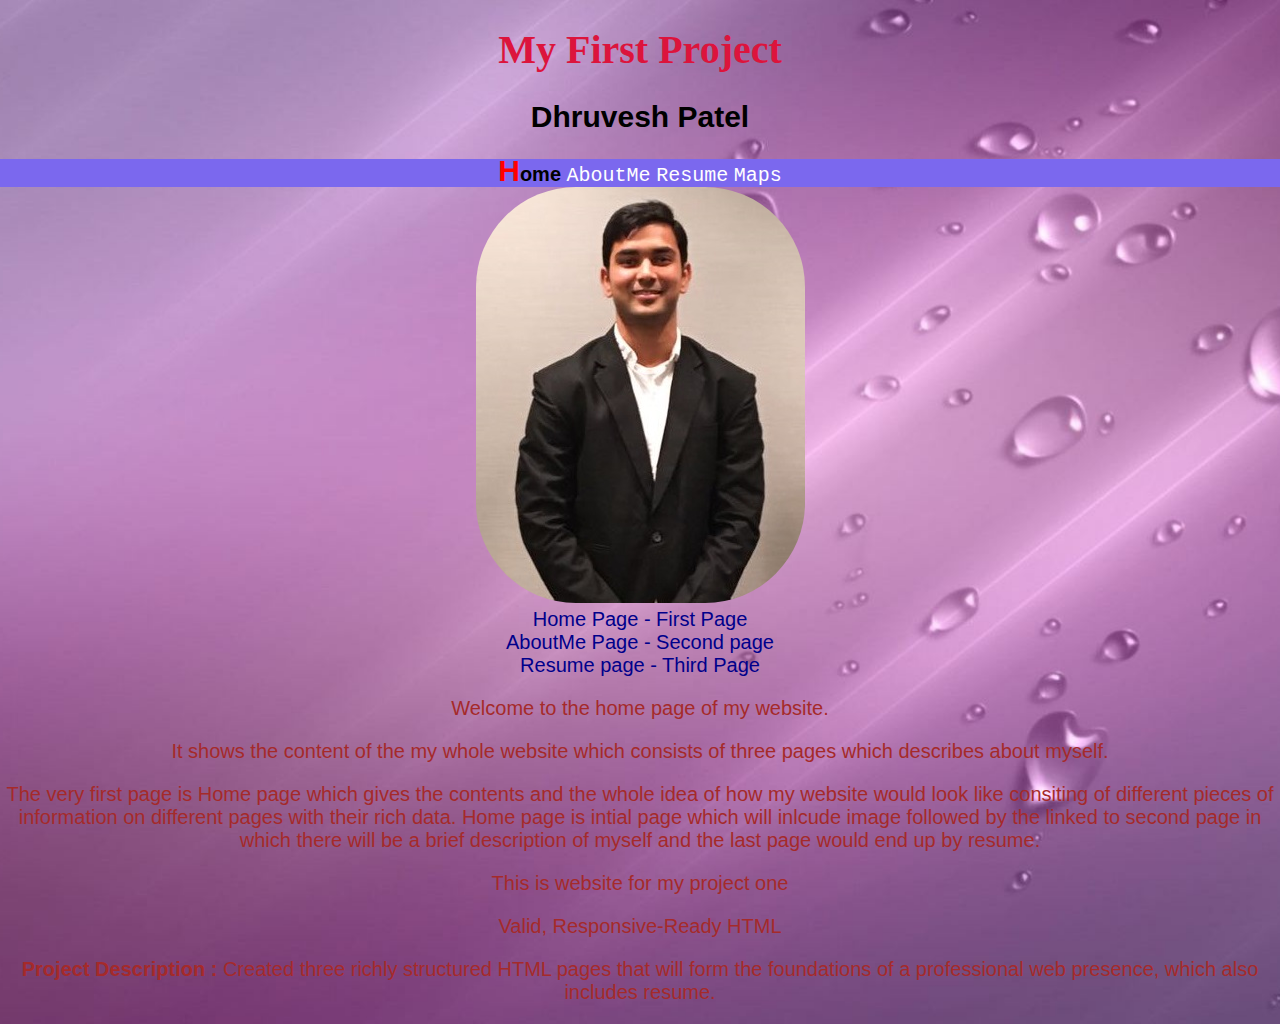
<file: index.html>
<!DOCTYPE html>
<html lang="en">
<head>
  <meta charset="utf-8">
  <title> My Project 1- Home</title>
  <link rel="stylesheet" type="text/css" href="style.css">
  <link rel="stylesheet" type="text/css" href="normalize.css">
</head>

<body>
  <h1> My First Project </h1>
  <h2>Dhruvesh Patel</h2>
  
<!-- Menu Goes Here -->
  <nav>
    <div id="page">
      <strong><span id="home">H</span>ome</strong>
      <a href="./aboutMe.html">AboutMe</a>
      <a href="./resume.html"> Resume</a>
      <a href="./javaScript.html"> Maps</a>
    </div>
  </nav>
  <img src="images/MyPic.jpg" alt="my photo">

  <ul class="a">
    <li> Home Page - First Page </li>
    <li> AboutMe Page -  Second page </li>
    <li> Resume page - Third Page </li> 
  </ul>   
  <div id="first">
  <p> Welcome to the home page of my website.</p>
  <p> It shows the content of the my whole website which consists of three pages which describes about myself.</p>
  <p> The very first page is Home page which gives the contents and the whole idea of how  my website would look like consiting of different pieces 
   of information on different pages with their rich data. Home page is intial page which will inlcude image followed by the linked to second page in
   which there will be a brief description of myself and the last page would end up by resume. </p>
 
  <p class="para1">This is website for my project one </p>
  <p class="para2"> Valid, Responsive-Ready HTML </p>
  <p><strong> Project Description :</strong> Created three richly structured HTML pages that will form the foundations of a professional web presence, 
   which also includes resume. </p>   
  </div>
</body>
</html>
</file>
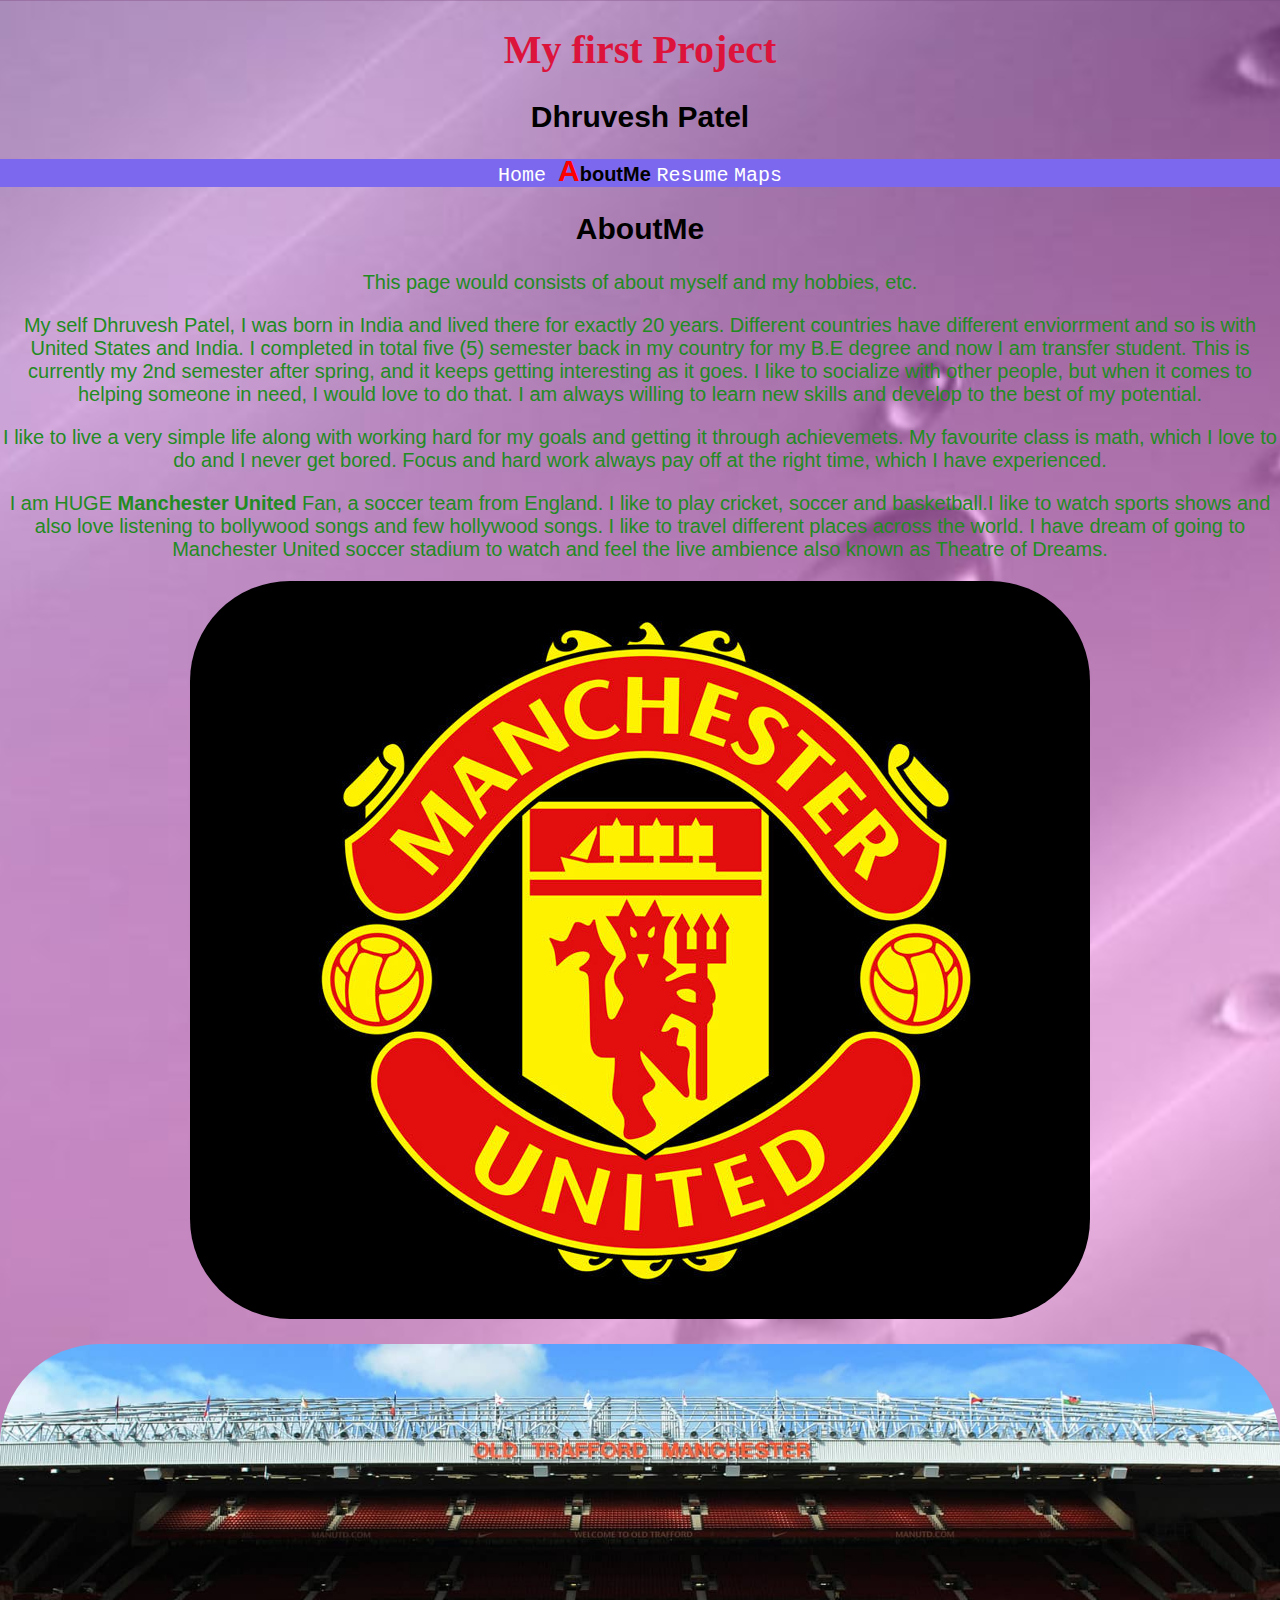
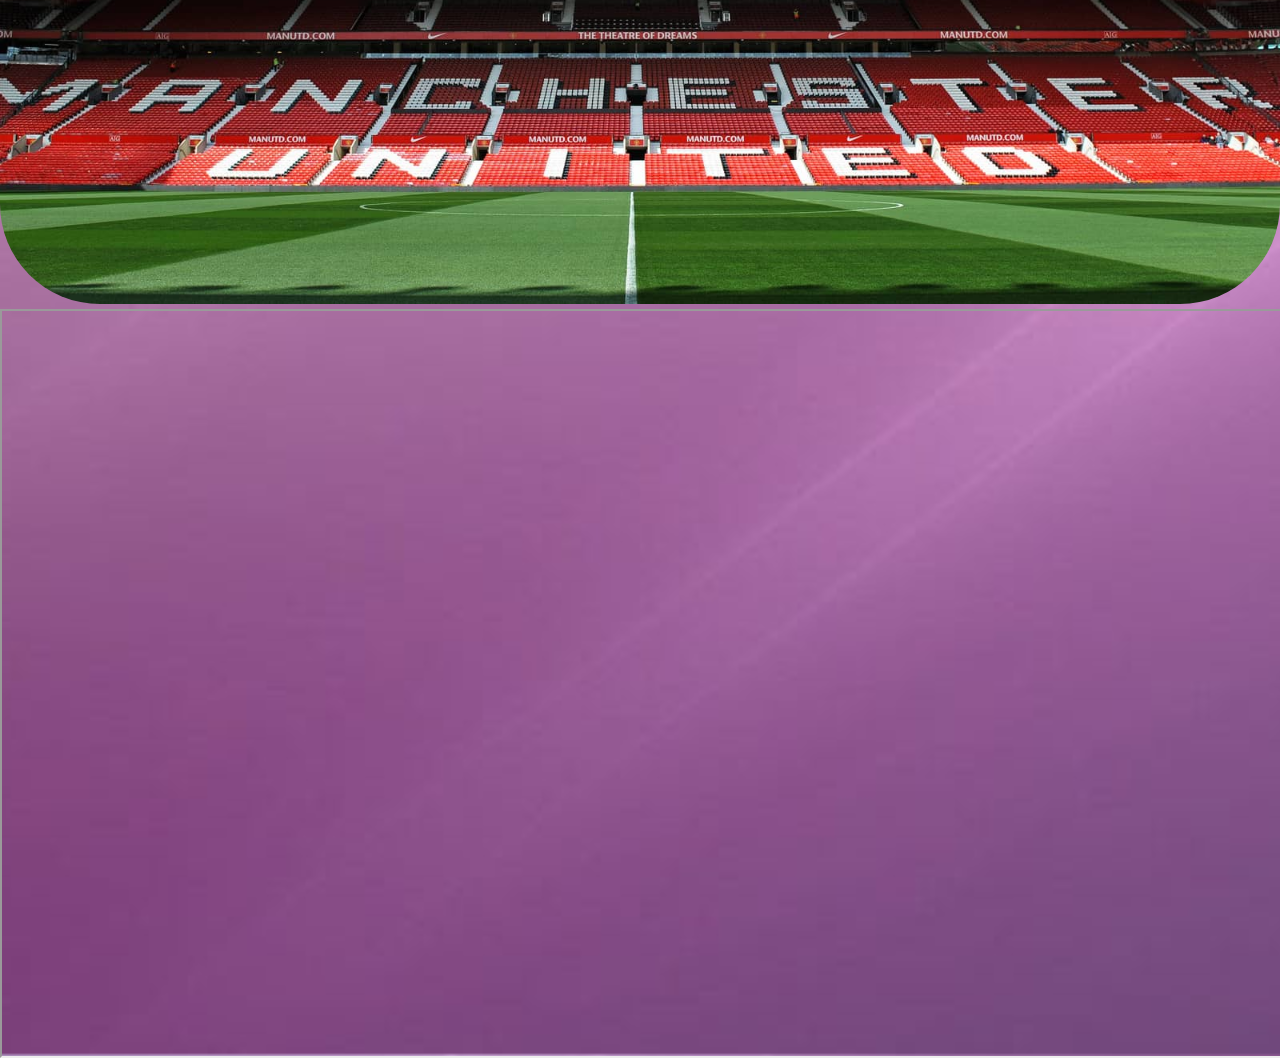
<file: aboutMe.html>
<!DOCTYPE html>
<html lang="en">
<head>
  <meta charset="utf-8">
  <title> My Project 1 - About Me</title>
  <link rel="stylesheet" type="text/css" href="style.css"> 
  <link rel="stylesheet" type="text/css" href="normalize.css">
</head>
<body>
  <h1>My first Project </h1>
  <h2>Dhruvesh Patel</h2>
  <nav>
    <div id="second">
      <a href="./index.html">Home </a> 
      <strong><span>A</span>boutMe</strong> 
      <a href="./resume.html"> Resume</a>
      <a href="./javaScript.html"> Maps</a>
    </div>
  </nav>
  
  <div class="sec">
    <h2> AboutMe </h2>
    <p> This page would consists of about myself and my hobbies, etc. </p>
    <p> My self Dhruvesh Patel, I was born in India and lived there for exactly 20 years. Different countries have different enviorrment and so is
    with United States and India. I completed in total five (5) semester back in my country for my B.E degree and now I am transfer student. This is 
    currently my 2nd semester after spring, and it keeps getting interesting as it goes. I like to socialize with other people, but when it comes 
    to helping someone in need, I would love to do that. I am always willing to learn new skills and develop to the best of my potential.</p>

    <p> I like to live a very simple life along with working hard for my goals and getting it through achievemets. My favourite class is math, which I love to do
    and I never get bored. Focus and hard work always pay off at the right time, which I have experienced. </p>
    <p> I am HUGE <strong> Manchester United</strong> Fan, a soccer team from England. I like to play cricket, soccer and basketball.I like to watch sports 
    shows and also love listening to bollywood songs and few hollywood songs. I like to travel different places across the world. I have dream of going to Manchester United 
    soccer stadium to watch and feel the live ambience also known as Theatre of Dreams. </p>
  
    <img src="images/man_utd.jpg" alt="">
    <p></p>
    <img src="images/man-utd1.jpg" alt="">
    <div class="video">
      <iframe width="854" height="480" src="https://www.youtube.com/embed/W66gKiqXkxA"></iframe>
    </div>
  </div>
  </body>
</html>
</file>
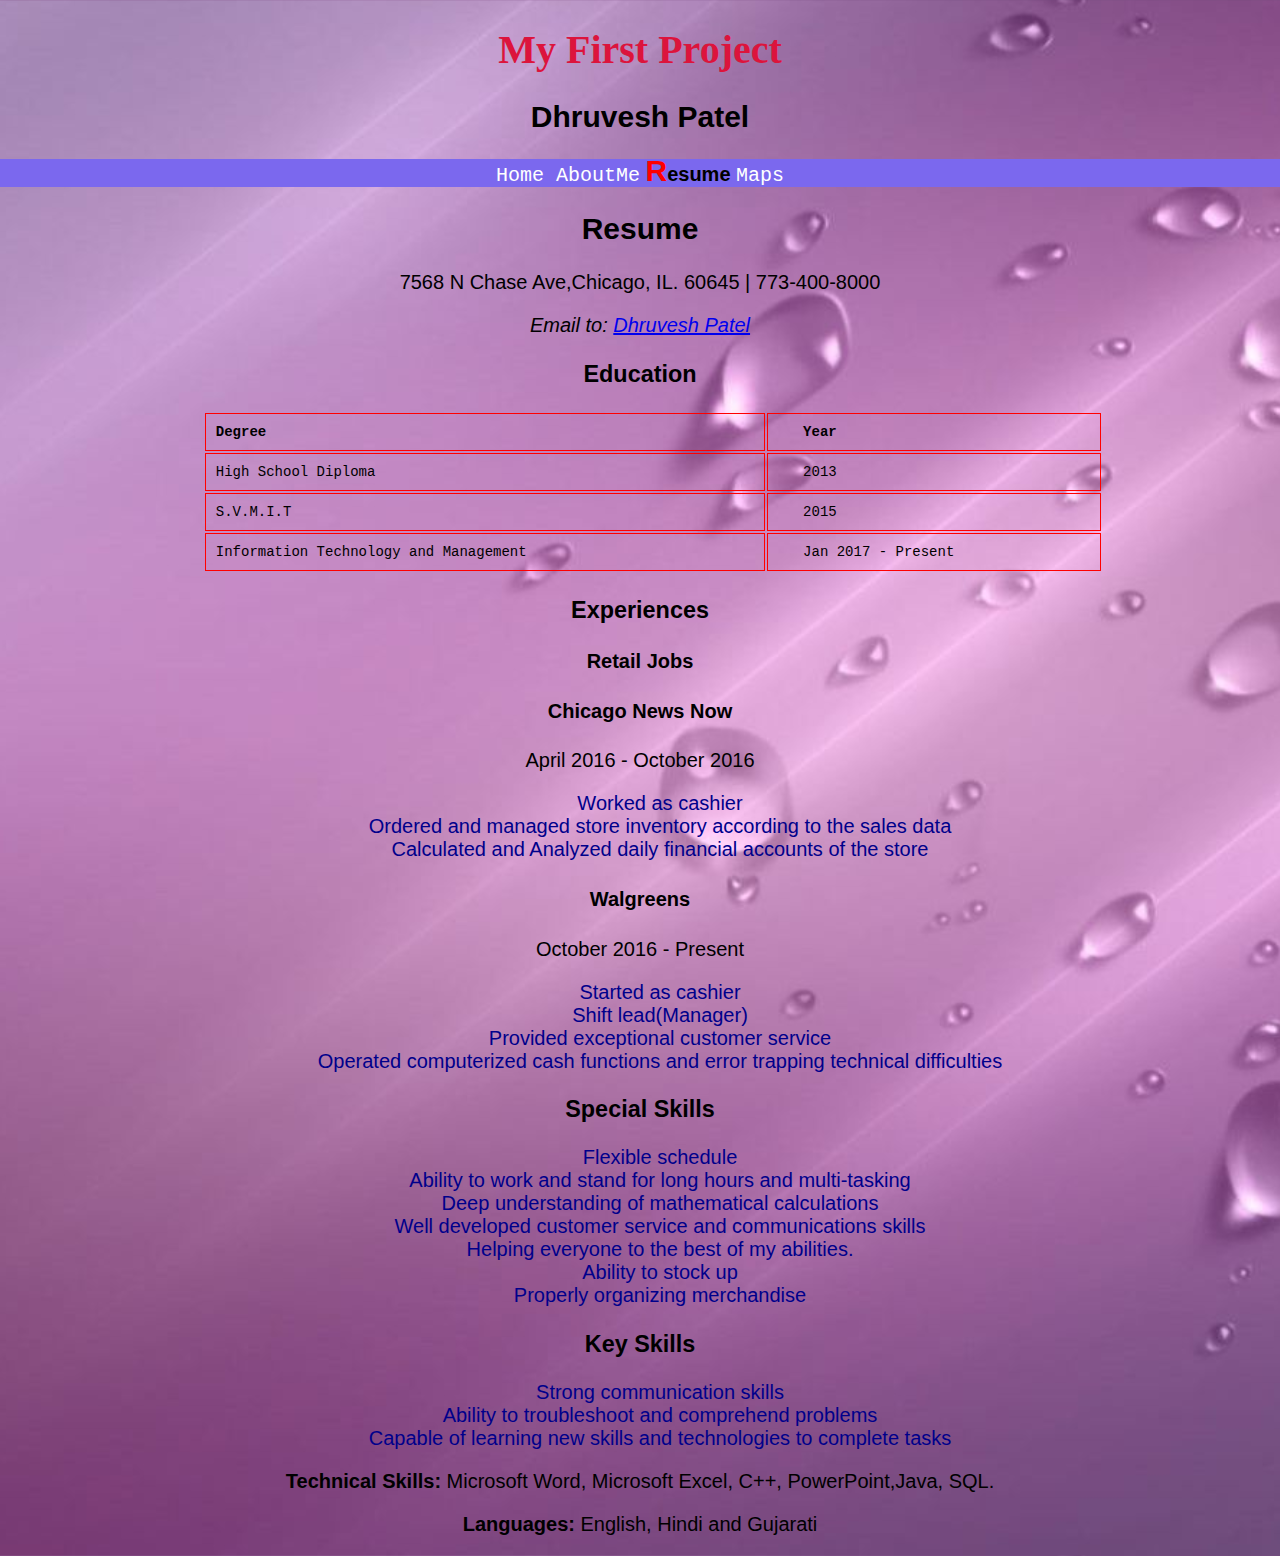
<file: resume.html>
<!DOCTYPE html>
<html lang="en">
<head>
  <meta charset="utf-8">
  <title> My Project 1 - Resume</title>
  <link rel="stylesheet" href="style.css">
  <link rel="stylesheet" type="text/css" href="normalize.css">
</head>

<body>
  <h1> My First Project </h1>
  <h2>Dhruvesh Patel</h2>
  
  <nav> 
    <div id="third">
      <a href="./index.html"> Home </a>
      <a href="./aboutMe.html">AboutMe</a> 
      <strong><span>R</span>esume</strong>
      <a href="./javaScript.html"> Maps</a>
    </div>
  </nav>

  <h2> Resume </h2>

  <p> 7568 N Chase Ave,Chicago, IL. 60645 | 773-400-8000 </p>
  <address>
  <p> Email to:  <a href="mailto:dhruveshp14@gmail.com"> Dhruvesh Patel </a> </p>
  </address>
  <h3>Education</h3>
  <div class="container">
  <table id="table1">
    <tr>
      <td><strong> Degree </strong></td>
      <td><strong> &nbsp;&nbsp; Year</strong> </td>
    </tr>
    <tr>
      <td>High School Diploma</td>
      <td> &nbsp;&nbsp; 2013 </td>
    </tr>    
  
    <tr>
      <td> S.V.M.I.T </td>
      <td> &nbsp;&nbsp; 2015 </td>
    </tr>
    
    <tr>
      <td>Information Technology and Management </td>
      <td> &nbsp;&nbsp; Jan 2017 - Present  </td>
    </tr>
  
  </table>
  </div>
  <div class="third">
  <h3>Experiences</h3>
  <h4> Retail Jobs </h4>
  <h4>Chicago News Now</h4>  
  <p class="one"> April 2016 -  October 2016 </p>
  <ul>
    <li>Worked as cashier</li>
    <li>Ordered and managed store inventory according to the sales data</li>
    <li>Calculated and Analyzed daily financial accounts of the store</li>
  </ul>
  
  <h4>Walgreens</h4>
  <p class="two"> October 2016 - Present </p>
  <ul>
      <li>Started as cashier</li>
      <li>Shift lead(Manager)</li>
      <li>Provided exceptional customer service</li>
      <li>Operated computerized cash functions and error trapping technical difficulties</li>
    </ul>
    
  <h3>Special Skills</h3>
    <ul>
      <li>Flexible schedule </li>
      <li>Ability to work and stand for long hours and multi-tasking</li>
      <li>Deep understanding of mathematical calculations</li>
      <li>Well developed customer service and communications skills</li>
      <li>Helping everyone to the best of my abilities. </li>
      <li>Ability to stock up</li>
      <li>Properly organizing merchandise</li>
    </ul>
    
  <h3>Key Skills</h3>
    <ul>
      <li>Strong communication skills </li>
      <li>Ability to troubleshoot and comprehend problems</li>
      <li>Capable of learning new skills and technologies to complete tasks</li>
    </ul>
  </div>
  <p><strong>Technical Skills:</strong> Microsoft Word, Microsoft Excel, C++, PowerPoint,Java, SQL.</p>
  <p><strong>Languages:</strong> English, Hindi and Gujarati</p>
  
</body>
</html>
</file>
<file: style.css>
body{
  background-color: #6495ED; /* CornflowerBlue */
  background-position: center;
  font-family: 'verdana', Sans-serif;
  font-size: 20px; 
  text-align: center;
  width: auto;
  padding: 0px;
  margin: 0 auto;
  background-image: url("images/background.jpg");
  background-size: cover; 
  text-decoration: none;
}  
#para1 {
  position: relative;
  left: 10px;
}

#para2 {
  position: fixed;
  left: 20px;
  
}
span{
  float: none;
  width:0.7em;
  font-size:150%;
  font-family: 'verdana', sans-serif;
  line-height: 80%;
  color: red;
}
h1{
  color: #DC143C; /* Crimson */
  font-family: 'Gerogia', serif; 
  font-size: 20px;
  font-style: normal;
}

div .video{
  position: relative;
  padding-bottom: 56.25%;
  padding-top: 25px;
  height: 0;
}

iframe{
  position: absolute;
  top: 0;
  left:0;
  width: 100%; 
  height: 100%;
}
div {
  /*list-style-type: none; */
  text-decoration: none;
  margin: 0;
  padding: 0; 
}
img{
  border: 1px solid #ddd;
  max-width: 100%;
  border-radius: 100px;
  color: #A52A2A; /* Brown */
}

nav{
  background-color: 	#7B68EE; /* MediumSlateGreen */
  position: static;
  top: 0;
}

nav a{
  text-decoration: none;
  color: 	#FFFFFF; /*Chartreuse*/
  padding: 0px ;
  font-family: 'courier new', Monospace;
}
/*nav a {
  display: block;
  padding: 12px 14px;
  font-size: 20px;
  color: blue;
  text-transform: uppercase;
  font-family: 'courier new', Monospace;
  text-align: center; 
}*/

nav div#second li{
  float: left;
  display: block; 
  width: 34%;
  text-align: center;
  border: 1px solid yellow;
  line-height: 1.5em;
  margin: 0.2px 0.2px 0.6px 0px;
}

#first a {
  display: block;
  color: darkblue;
  text-align:center;
  padding: 12px 14px;
  text-decoration: none; 
}

nav a:hover{
  background-color: #FF8C00; /* Dark Orange */
}
ul.a{
  /*list-style-type: circle; */
  text-align: center; 
  margin-bottom: 4rem;
  margin: 0;
  padding: 0;
  overflow: hidden; 
  text-decoration: none;
}

.a ul li {
  width: auto;
  margin-left: auto;
  margin-right: auto;
  background-color: #FF00FF; /* Magenta */
}

.table{
    font-family: 'Console', Monospace;
    font-size: 18px;
    font-style: normal;
    font-weight: normal;
    letter-spacing: -1px;
    line-height: 1.2em;
    text-align: center;
    overflow: hidden;
}

div.container {
  width: 100%;
  margin: 1%
}

#nav {
  font-size: 18px;
  font-family: 'TimesNewsRoman', serif; 
}
table#table1{
  text-align:center;
  margin-left: auto;
  margin-right: auto;
  width: 900px;
}

tr td{
  text-align: left;
}
th{
  border: 2px red;
  font-family:'Lucida', monospace;
  font-size: 16px;
  height: 40px;
  padding: 10px;
  width: 900px;
  margin-left: auto;
  margin-right: auto;
  
}

td{
  border: 1px solid red;
  font-family: 'Lucida', monospace;
  font-size: 14px;
  
  padding: 10px;
}
.sec p{
  font-size: 1em;
  color: 	#228B22; /*Forest Green*/
}

#page {
  text-align: center; 
  font-family: 'roboto condensed' , sans-serif;
}

#page p,ul {
  font-size:1em;
  color: green; 
}

#first p{
  font-size: 1em;
  color: brown;
}

#third {
  text-align:center;
  font-family: 'Helvetica', sans-serif;
}
#third ul,li{
  font-size: 1em;
  color: darkblue; 
  list-style-type: none;
}
#third tr td ul li{
    width: auto;
    margin-left: auto;
    margin-right: auto;
    text-align: center;
}

#third h3{
  font-family: 'Arial', sans-serif;
  color: red;  
}

#third {
  text-align: center;
}

#one {
  text-align: center;
}

one td {
  display: inline-block;
  
}

#two{
  text-align: center;
}

two td {
  display: inline-block;
}

/* code for javaScript page */

#wrapper {
		width: 850px;
		height: 600px;
		background-color: #c00;
		margin:0 auto;
		overflow: hidden;
}		
#canvas {
    width: 700px;
		height: 500px;
		background-color: #ccc;
		margin: 30px auto;
}
</file>
